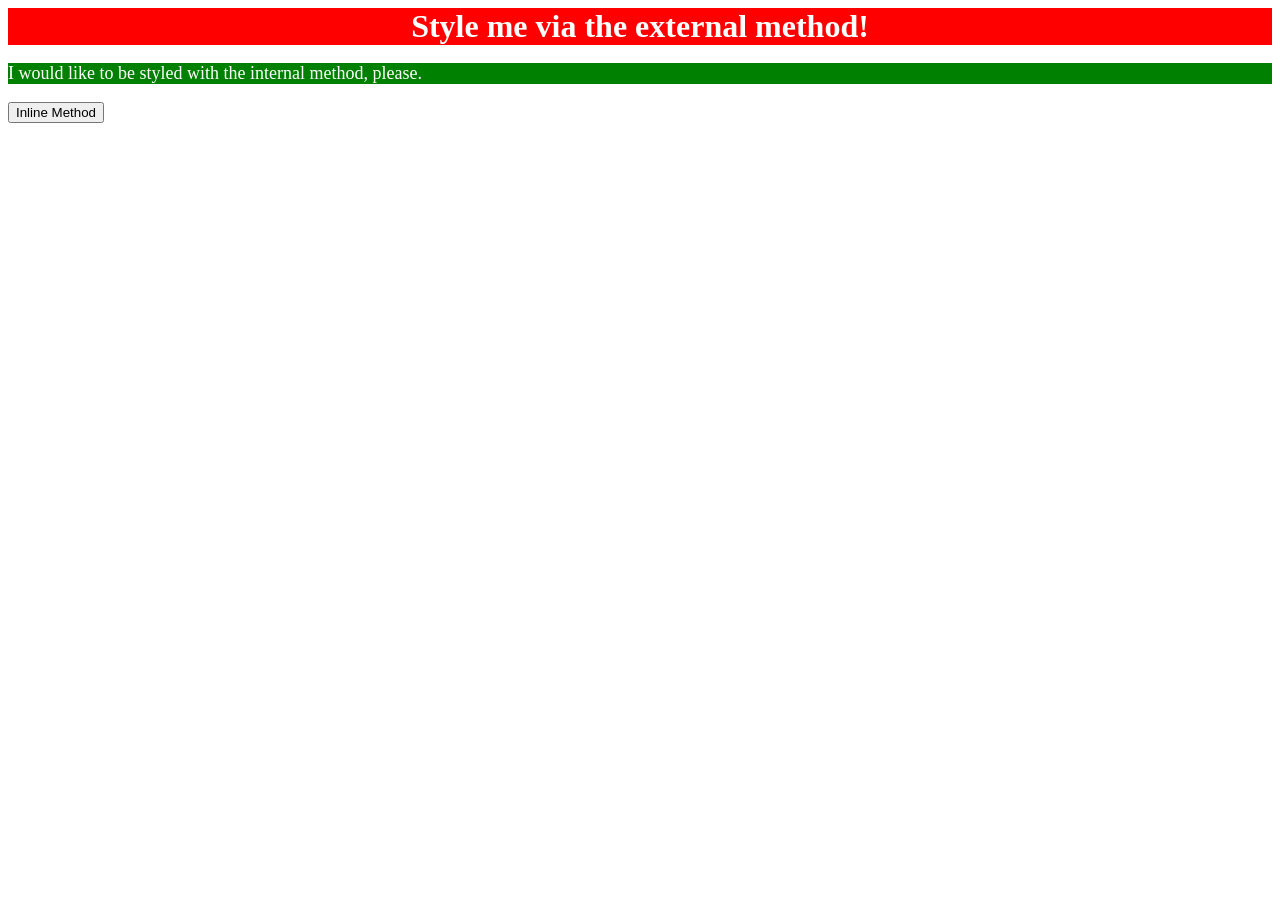
<file: foundations/intro-to-css/01-css-methods/index.html>
<!DOCTYPE html>
<html lang="en">
  <head>
    <meta charset="UTF-8">
    <meta http-equiv="X-UA-Compatible" content="IE=edge">
    <meta name="viewport" content="width=device-width, initial-scale=1.0">
    <link rel="stylesheet" href="./styles.css">
    <style>
      p{
        background-color: green;
        color: white;
        font-size: 18px;
      }
    </style>
    <title>Methods for Adding CSS</title>
  </head>
  <body>
    <div>Style me via the external method!</div>
    <p>I would like to be styled with the internal method, please.</p>
    <button style="background-color: orange font-size:18px;">Inline Method</button>
  </body>
</html>
</file>
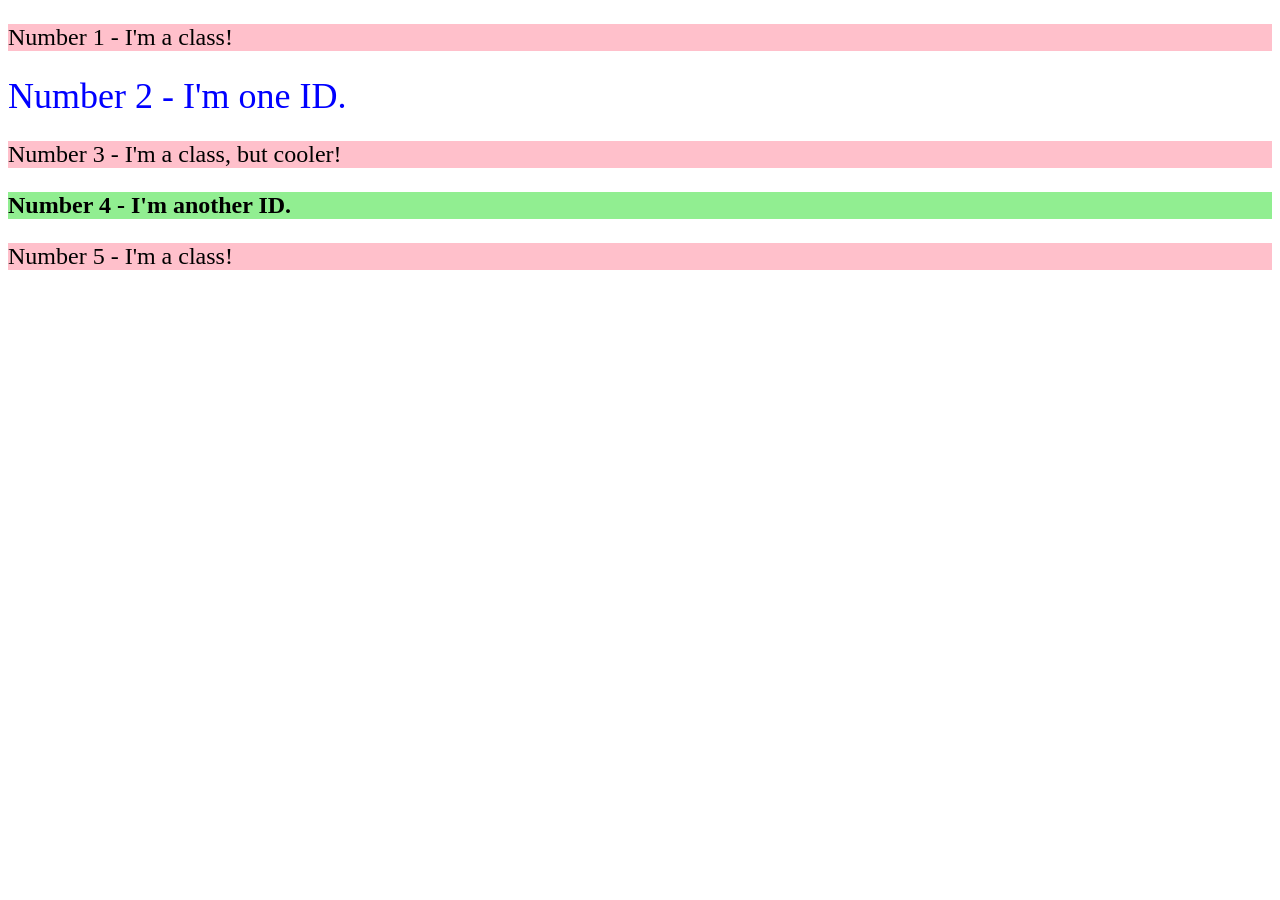
<file: foundations/intro-to-css/02-class-id-selectors/index.html>
<!DOCTYPE html>
<html lang="en">
  <head>
    <meta charset="UTF-8">
    <meta http-equiv="X-UA-Compatible" content="IE=edge">
    <meta name="viewport" content="width=device-width, initial-scale=1.0">
    <title>Class and ID Selectors</title>
    <link rel="stylesheet" href="style.css">
  </head>
  <body>
    <p class="odd">Number 1 - I'm a class!</p>
    <div id="ID1">Number 2 - I'm one ID.</div>
    <p class="odd">Number 3 - I'm a class, but cooler!</p>
    <div id="ID2">Number 4 - I'm another ID.</div>
    <p class="odd">Number 5 - I'm a class!</p>
  </body>
</html>
</file>
<file: foundations/intro-to-css/01-css-methods/styles.css>
div{
    background-color: red;
    color: white;
    font-size: 32px;
    text-align: center;
    font-weight: bold;
    
}
</file>
<file: foundations/intro-to-css/02-class-id-selectors/style.css>
/* Add CSS Styling */
.odd{
    background-color: rgb(255, 192, 203);
    font-family: 'Verdana''DejaVu Sans', sans-serif;
    font-size: 24px;
}
#ID1{
    color:#0000ff;
    font-size: 36px;
}

#ID2{
    background-color: hsl(120, 73%, 75%);
    font-size: 24px;
    font-weight: bold;
}
</file>
